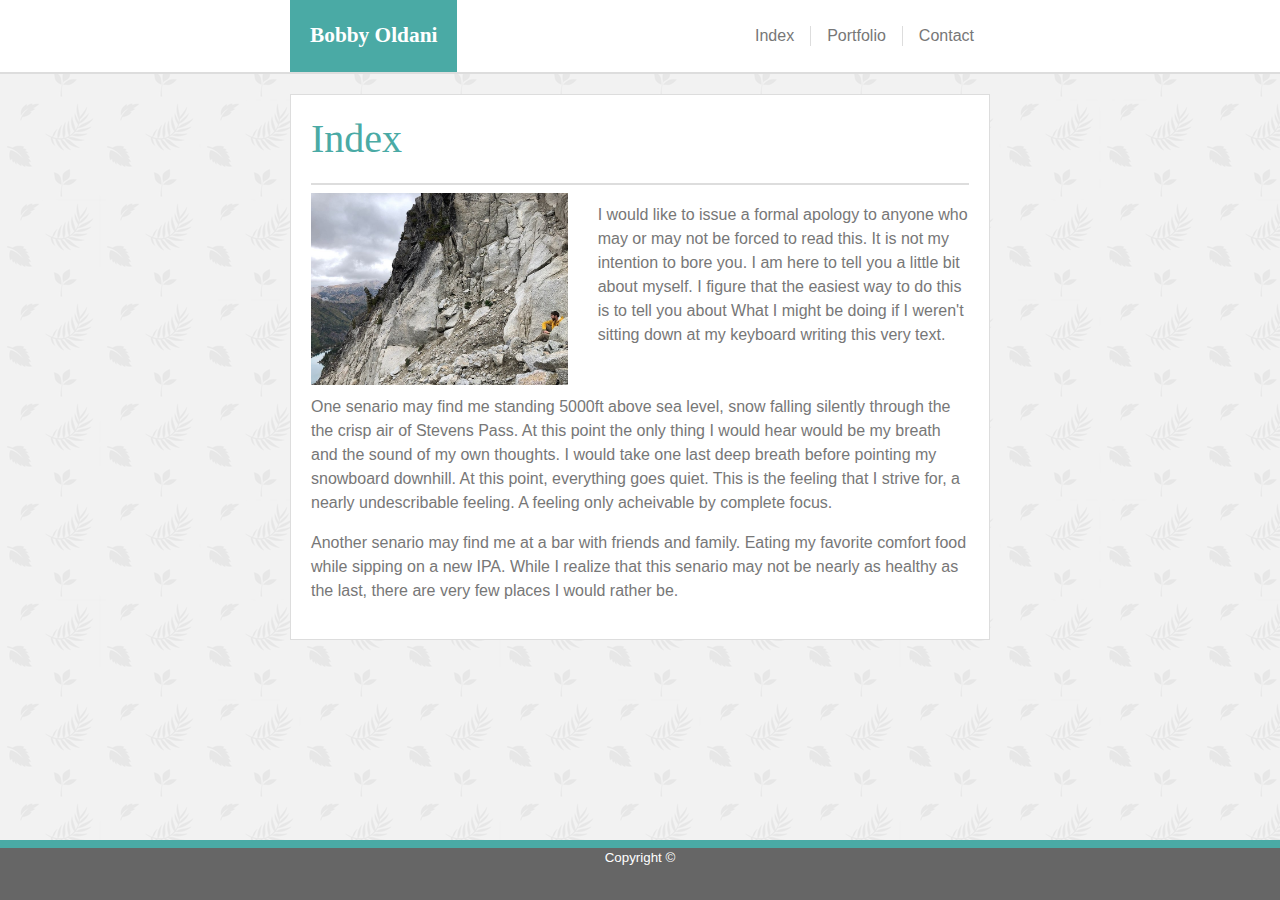
<file: index.html>
<!DOCTYPE html>
<html lang="en">
<head>
    <meta charset="UTF-8">
    <meta name="viewport" content="width=device-width, initial-scale=1.0">
    <meta http-equiv="X-UA-Compatible" content="ie=edge">
    <link rel="stylesheet" href="https://stackpath.bootstrapcdn.com/bootstrap/4.4.1/css/bootstrap.min.css" integrity="sha384-Vkoo8x4CGsO3+Hhxv8T/Q5PaXtkKtu6ug5TOeNV6gBiFeWPGFN9MuhOf23Q9Ifjh" crossorigin="anonymous">
    <link rel="stylesheet" href="Assets/CSS/style.css">
    <title>Index</title>
</head>
<body>
    <nav class="navbar navbar-light">
        <div class="container">
            <span class="navbar-brand mb-0 h1">Bobby Oldani</span>
                <ul class="nav justify-content-end">
                <li class="nav-item">
                    <a class="nav-link active" href="index.html">Index</a>
                </li>
                <li class="nav-item">
                    <a class="nav-link" href="portfolio.html">Portfolio</a>
                </li>
                <li class="nav-item">
                    <a class="nav-link" href="contact.html">Contact</a>
                </li>
                </ul>
        </div>  
    </nav>
    <div class="container-main">
    <h1>Index</h1>
        <div class="row">
            <div class="col-sm-5">
                <img class= "img-fluid" src="Assets/Images/profilepic.jpg"></img>
            </div>
            <div class="col-sm-7">
                <div class="textright">
                    <p>     I would like to issue a formal apology to anyone who may 
                            or may not be forced to read this. It is not my intention to bore you. I am here to tell you
                            a little bit about myself. I figure that the easiest way to do this is to tell you about What
                            I might be doing if I weren't sitting down at my keyboard writing this very text.</p>
                </div>
            </div>
        </div>
        <div class="row">
            <div class="col-sm-12">
                <div class="textleft">
                    <p>One senario may find me standing 5000ft above sea level, snow falling silently through the
                            the crisp air of Stevens Pass. At this point the only thing I would hear would be my breath and the
                            sound of my own thoughts. I would take one last deep breath before pointing my snowboard downhill. At this point, everything goes quiet. This is the feeling that I strive for, a
                            nearly undescribable feeling. A feeling only acheivable by complete focus.</p>
            
                        <p>Another senario may find me at a bar with friends and family. Eating my favorite comfort food
                            while sipping on a new IPA. While I realize that this senario may not be nearly as healthy as
                            the last, there are very few places I would rather be.</p>
                </div>
            </div>
        </div>
    
    </div>
    <div class="bumper"> 
    </div>
    <footer class="footer">
        <div class="container">
            <span class="text-center">Copyright &copy;</span>
        </div>
    </footer>   
</body>
</html>
</file>
<file: Assets/CSS/style.css>
html {   /*STICKY FOOTER -----> Very Important*/
    position: relative; 
    min-height: 100%;
}
body {
    background-image: url(../Images/leaves-pattern.png);
    margin-bottom: 60px; /*STICKY FOOTER -----> Very Important*/
}

p{
    font-family: Arial, Helvetica, sans-serif;
    color: #777777;
}

.footer { /*STICKY FOOTER*/
    background-color: #666666;
    color: white;
    font-size: 10pt;
    position: absolute;
    width: 100%;
    height: 60px;
    bottom: 0;
    border-top: 8px solid #4aaaa5;

}

.footer>.container { /*STICKY FOOTER*/
    background-color: #666666;
    border: none;
    text-align: center;
    width: auto;
    max-width: 600px;
    margin-top: 0;
    padding: 0;
    
}

.bumper { /*STICKY FOOTER -----> Very Important*/
    width: 100%;
    height: 20px;

}

.navbar { /*Header*/
    justify-content: space-around; /*Used this to allow the link section to center under my Name on small screen */
    padding: 0px;
    background-color: #ffffff;
    border-bottom: 2px solid #dddddd;
}

.navbar>.container { /*Header*/
    padding: 0px;
    margin-top: 0px;
    border: none;

}

.navbar-brand { /*Header-Name*/
    padding: 20px;
    margin-right: 0px;
    font-family: Georgia, 'Times New Roman', Times, serif;
    font-size: 16pt;
    font-weight: bold;

}

.navbar>.container>.navbar-brand {  /*Header-Name*/
    color: #ffffff;
    background-color: #4aaaa5;
   
}

.navbar>.navbar-brand:hover { /*Header-Name*/ /*Deleting bootstrap pre hover style*/
    color: #ffffff;
}

@media screen and (max-width: 640px) { /*Header-Name*/   /*Not sure what max width to set this to. It seems to not quite change at the value I expect...*/
    .navbar>.container>.navbar-brand {
        width: 100%;
        text-align: center;
    
    }
}

@media screen and (max-width: 640px) { /*Header-Links*/   /*Not sure what max width to set this to. It seems to not quite change at the value I expect...*/
    .navbar>.container>.nav {
        margin-left: auto;
        margin-right: auto;
    
    }
}

ul{ /*Header-Links*/
    font-family: Arial, Helvetica, sans-serif;
}

.nav-link { /*Header-Links*/
    line-height: 20%;
}

li:nth-child(-n+2) { /*Header-Links*/
    border-right: 1px solid #dddddd;
}

.nav-item>a { /*Header-Links*/
    color: #777777;
}

.nav-item>a:hover { /*Header-Links*/
    color: #777777;
}

.container { 
    margin-top: 20px;
    padding: 20px;
    border: 1px solid #dddddd;
    background-color: #ffffff;
    align-content: center;
    max-width: 700px; 
}

.container-main { /*Main Content*/
    margin-top: 20px;
    margin-left: auto;
    margin-right: auto;
    padding: 20px;
    border: 1px solid #dddddd;
    background-color: #ffffff;
    align-content: center;
    max-width: 700px; 
   
}

@media screen and (max-width: 640px){
    .container-main{
        margin-left: 10%;
        margin-right: 10%;

}
}

@media screen and (max-width: 768px){
    .container-main{
        margin-left: 5%;
        margin-right: 5%;

}
}

@media screen and (max-width: 768px){
    .container{
        width: 100%;
        margin-left: 5%;
        margin-right: 5%;
}
}

@media screen and (max-width: 640px){
    .container{
        width: 100%;
        margin-left: 0;
        margin-right: 0;
        
}
}

@media screen and (max-width: 640px){
    .navbar-brand{
        margin-left: 0;

}
}

@media screen and (max-width: 640px){
    .col-xs{
        margin-right: auto;
        margin-left: auto;
    }

}

.textright{
    margin-top: 10px;
}

.textleft{
    margin-top: 10px;
}

h1 { /*Main Content-Title*/
color: #4aaaa5;
border-bottom: 2px solid #dddddd;
padding-bottom: 20px;
font-family: Georgia, 'Times New Roman', Times, serif;

}

form { /*Form*/
    color: #777777;
    font-family: Arial, Helvetica, sans-serif;

}

.btn-primary { /*Form-Button*/
    background-color: #4aaaa5;
    border: none;
    border-radius: 0;
}

.btn-primary:hover { /*Form-Button*/
    background-color: #4aaaa5;
    border: none;
    border-radius: 0;
}

.btn-primary:not(:disabled):not(.disabled):active { /*Form-Button*/ /*I had to use this much specificity because I couldnt edit the active style otherwise*/
    background-color: #4aaaa5;
    border: none;
    border-radius: 0;
    box-shadow: none;

}

.btn-primary:focus { /*Form-Button*/
    background-color: #4aaaa5;
    border: none;
    border-radius: 0;
    box-shadow: none;
}


.box {
    display: inline-block; 
    margin: 15px;
    width: 237px;
    height: 237px;
    background-size: cover;
}

.box .title {
    background-color: #4aaaa5;
    color: #ffffff;
    text-align: center;
    position: relative;
    top: 180px;
    padding: 12px;
    font-size: 14pt;
}

.title>a { 
    color: #ffffff;
    padding: 15px 50px 15px 50px;
}

.title>a:hover { 
    color: #ffffff;
    text-decoration: none;
  
}

.asgardImg {
    background-image: url(../Images/asgard.jpg);
}

.guyeImg {
    background-image: url(../Images/guye.jpeg);
}

.stevenspassImg {
    background-image: url(../Images/stevenspass.jpg);
}

.bakerImg {
    background-image: url(../Images/baker.jpg);
}

.ranierImg {
    background-image: url(../Images/ranier.jpg);
}
</file>
